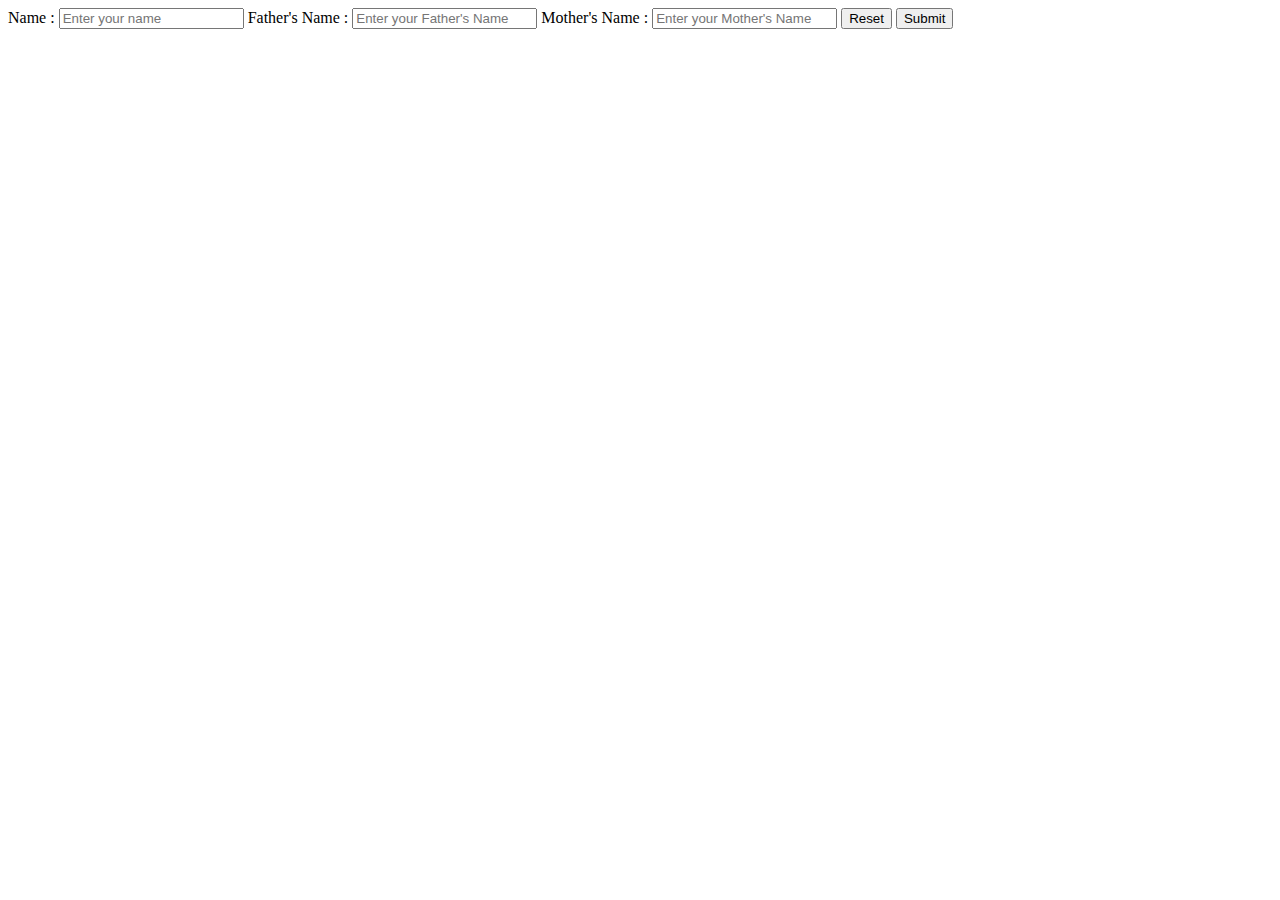
<file: signup form/index.html>
<!DOCTYPE html>
<html lang="en">
<head>
    <meta charset="UTF-8">
    <meta http-equiv="X-UA-Compatible" content="IE=edge">
    <meta name="viewport" content="width=device-width, initial-scale=1.0">
    <title>SIGNUP FORM</title>
</head>
<body>
    <form action="index.php" method="post">
        <Label>Name : </Label>
        <input type="text" name="name" id="" placeholder="Enter your name">
        <Label>Father's Name : </Label>
        <input type="text" name="fname" id="" placeholder="Enter your Father's Name">
        <Label>Mother's Name : </Label>
        <input type="text" name="mname" id="" placeholder="Enter your Mother's Name">

        <button type="reset">Reset</button>
        <button type="submit">Submit</button>
    </form>

</body>
</html>
</file>
